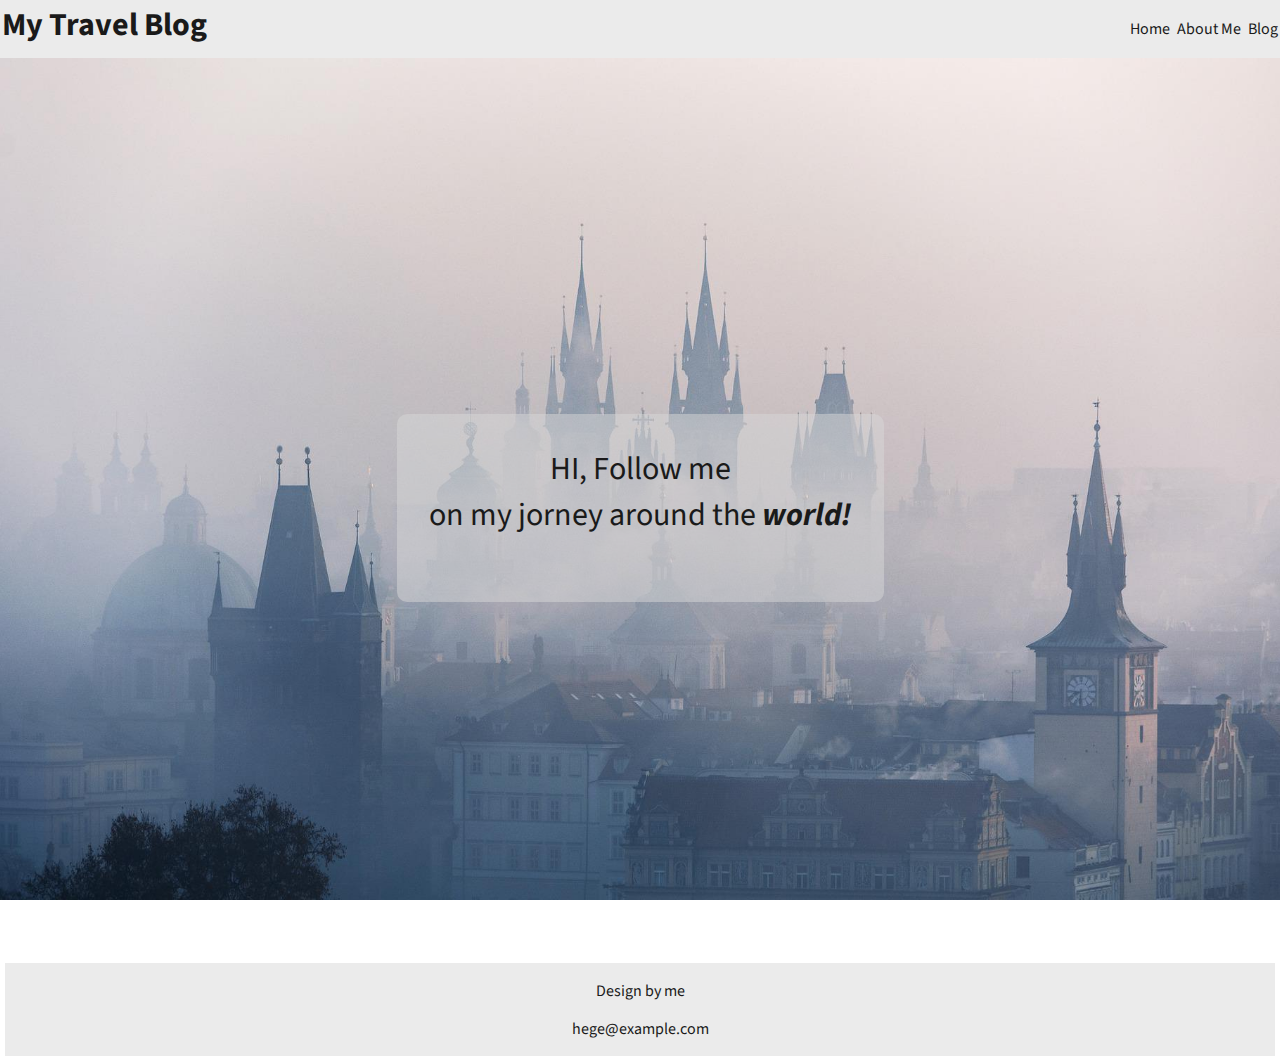
<file: index.html>
<!DOCTYPE html>
<html lang="en">
    <head>
       <meta charset="utf-8">
       <meta name="viewport" content="width=device-width", initial-scale="1.0">
       <title>My travel blog</title>
       <link rel="preconnect" href="https://fonts.googleapis.com">
       <link rel="preconnect" href="https://fonts.gstatic.com" crossorigin>
       <link href="https://fonts.googleapis.com/css2?family=Source+Sans+Pro&display=swap" rel="stylesheet">
       <link rel="stylesheet" href="style.css">
    </head>
    <body>
        <header class="background">
           <h1>My Travel Blog</h1>  
           <nav>
            <ul>
                <li><a href="index.html">Home</a></li>
                <li><a>About Me</a></li>
                <li><a href="blog.html">Blog</a></li>
            </ul>
           </nav>
        </header>

        <div class="journey-image">
         <a href="blog.html" <p class="journey-text background">HI, Follow me <br>on my jorney around the <strong><em>world!</em></strong></p></a>
        </div>

        <footer class="background-down">
        <p>Design by me</p>
         <p><a href="mailto:hege@example.com">hege@example.com</a></p>
        </footer>

    </body>
    
</html>
</file>
<file: style.css>
html{
    font-family: 'Source Sans Pro', sans-serif;
    color:#1a1a1a ;
 }

 .background{
    /*background: #d8d8d8;*/
    background: rgba(216, 216, 216, 0.5);
 }
 
 header{
    text-align: center;
    display: flex;
    flex-direction: column;

 }
 header h1{
    margin: 0;
    padding: 2px;
 }
 
 li{
    list-style: none;
    padding: 2px;
 }
 ul{
    padding: 0;
 }

 .journey-image{
    background: url(banner.jpg) no-repeat center center fixed;
    min-height: 100vh;
    background-size: cover;
    display: flex;
    align-items: center;
    justify-content: center;
 }
 .journey-text{
    text-align: center;
    font-size: 2em;
    padding: 1em;
    border-radius: 10px;
 }
 a{
    text-decoration: none;
    color: #1a1a1a;
 }
 .wrapper{
    display: flex;
    flex-direction: column;
 }
 article, .sidebar-widget{
    padding: 15px;
    margin: 15px 0;
 }
 article > header{
    background:#d8d8d8;

 }
 img{
    width: 100%;
 }
 i{
    margin: 0 30px;
 }
a:hover{
    color: black;
    font-weight: 900;

    
}
td:nth-child(2){
    padding-left:30px ;
}

footer {
    text-align: center;
    padding: 0.5px;
    margin: 5px;
    background-color:rgba(216, 216, 216, 0.5);
    color: #1a1a1a;
  }
 @media (min-width:1000px) {
    body{
        max-width: 1600px;
        margin: 0 auto;
    }
    
    
    header{
        flex-direction: row;
    }
    header li{
        display: inline-block;
    }
    header h1,header nav {
        flex: 1;


    }
    header h1{
        text-align: left;
    }
    header nav{
        text-align: right;
        
    }
/*blog*/
.wrapper{
    flex-direction: row;
}

main{
    flex: 3;

}
aside{
    flex: 1;
    margin-left: 15px;
}
article > header {
    justify-content: space-between;

}
    
    
 }
</file>
